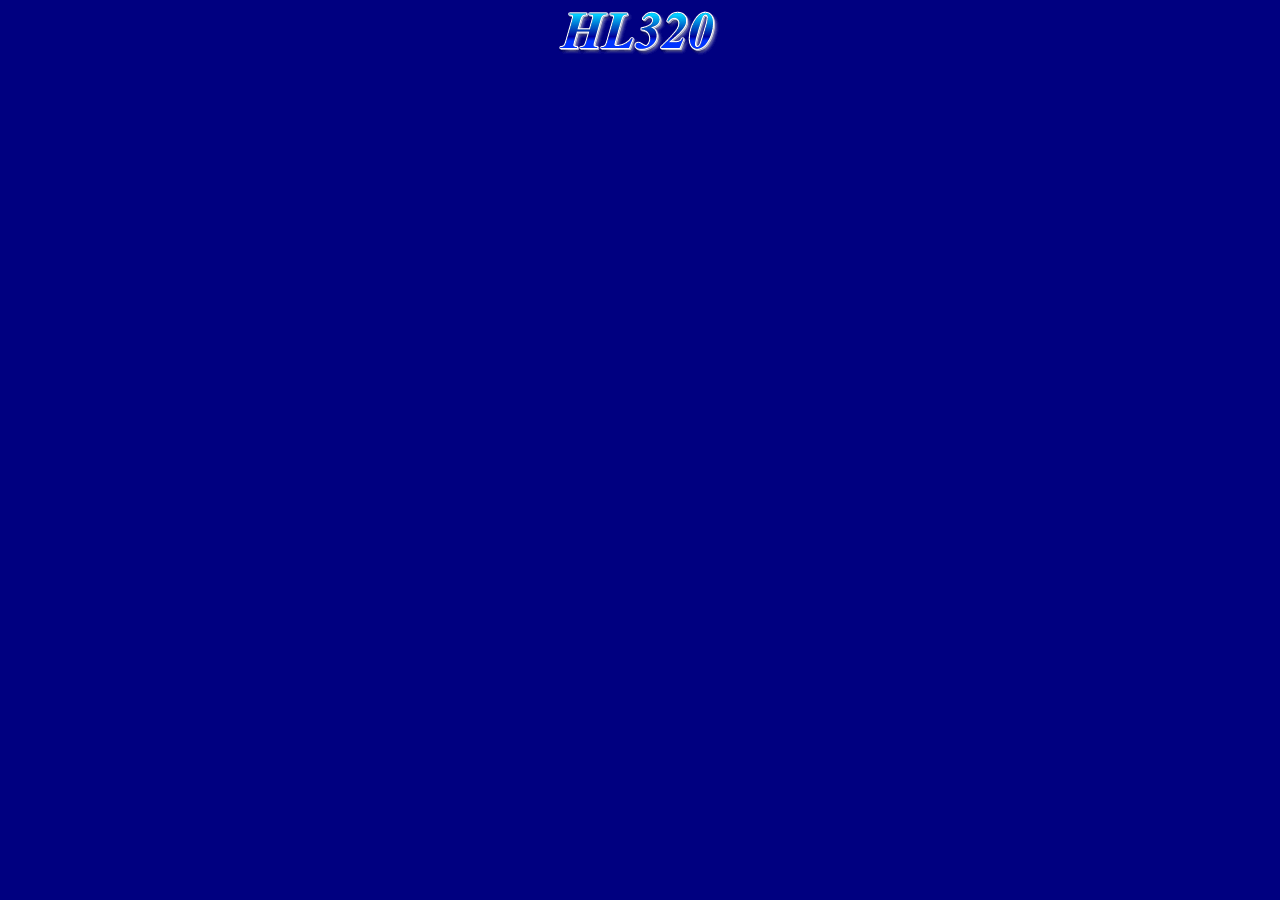
<file: html/headname.html>
<!DOCTYPE HTML PUBLIC "-//W3C//DTD HTML 4.01 Transitional//EN">
<HTML>
<HEAD>
<META http-equiv="Content-Type" content="text/html; charset=EUC-JP">
<META name="GENERATOR" content="IBM WebSphere Studio Homepage Builder Version 10.0.3.0 for Windows">
<META http-equiv="Content-Style-Type" content="text/css">
<TITLE></TITLE>
<LINK href="../html/hpbsite.css" rel="stylesheet" type="text/css">
</HEAD>
<BODY bgcolor="Navy">
<P align="center"><IMG src="../img/logo18.gif" width="180" height="50" border="0" alt="HL330"></P>
</BODY>
</HTML>
</file>
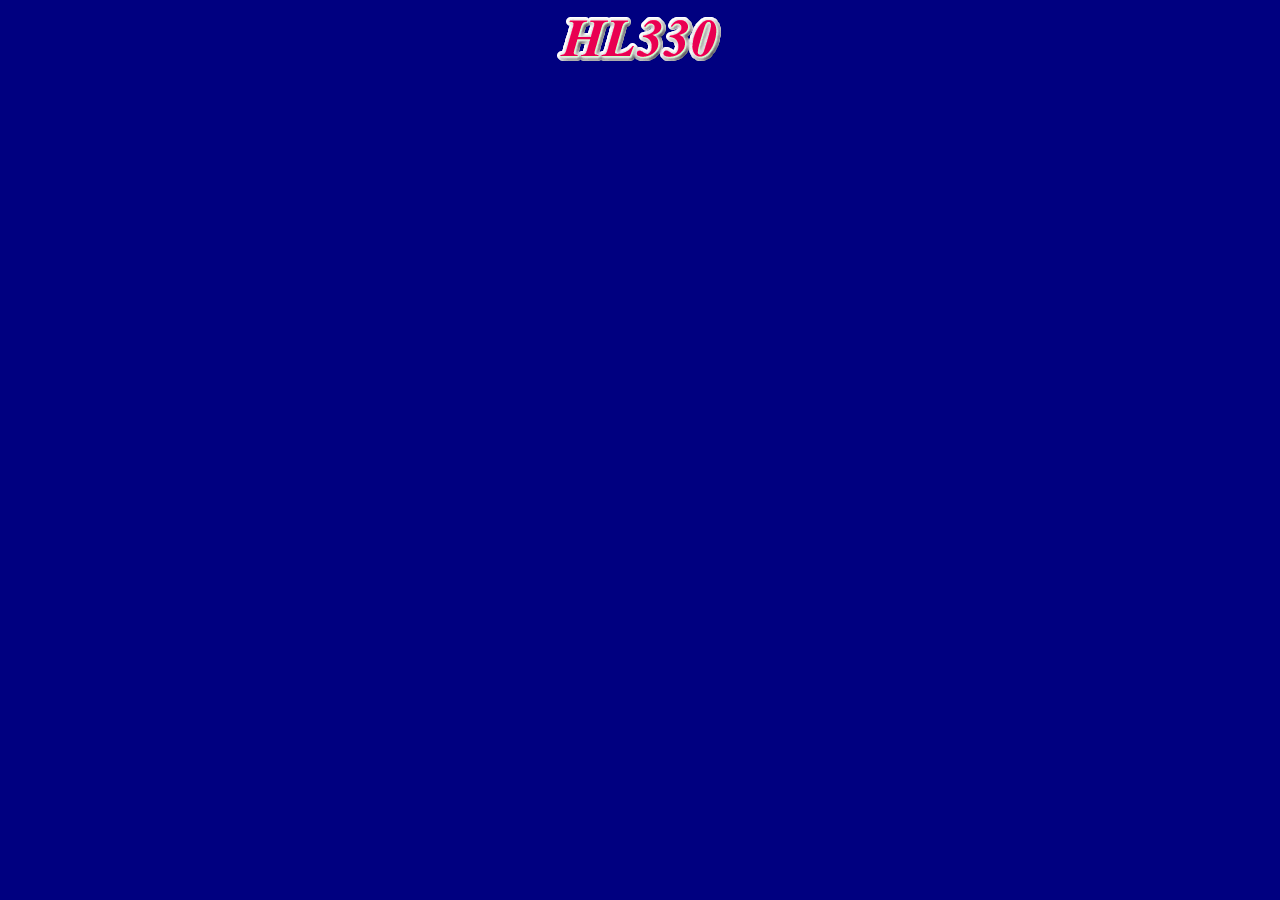
<file: html/headname330.html>
<!DOCTYPE HTML PUBLIC "-//W3C//DTD HTML 4.01 Transitional//EN">
<HTML>
<HEAD>
<META http-equiv="Content-Type" content="text/html; charset=EUC-JP">
<META name="GENERATOR" content="IBM WebSphere Studio Homepage Builder Version 10.0.3.0 for Windows">
<META http-equiv="Content-Style-Type" content="text/css">
<TITLE></TITLE>
<LINK href="hpbsite.css" rel="stylesheet" type="text/css">
</HEAD>
<BODY bgcolor="Navy">
<P align="center"><IMG src="../img/HL330_FA3.gif" width="300" height="60" border="0" alt="HL330"></P>
</BODY>
</HTML>
</file>
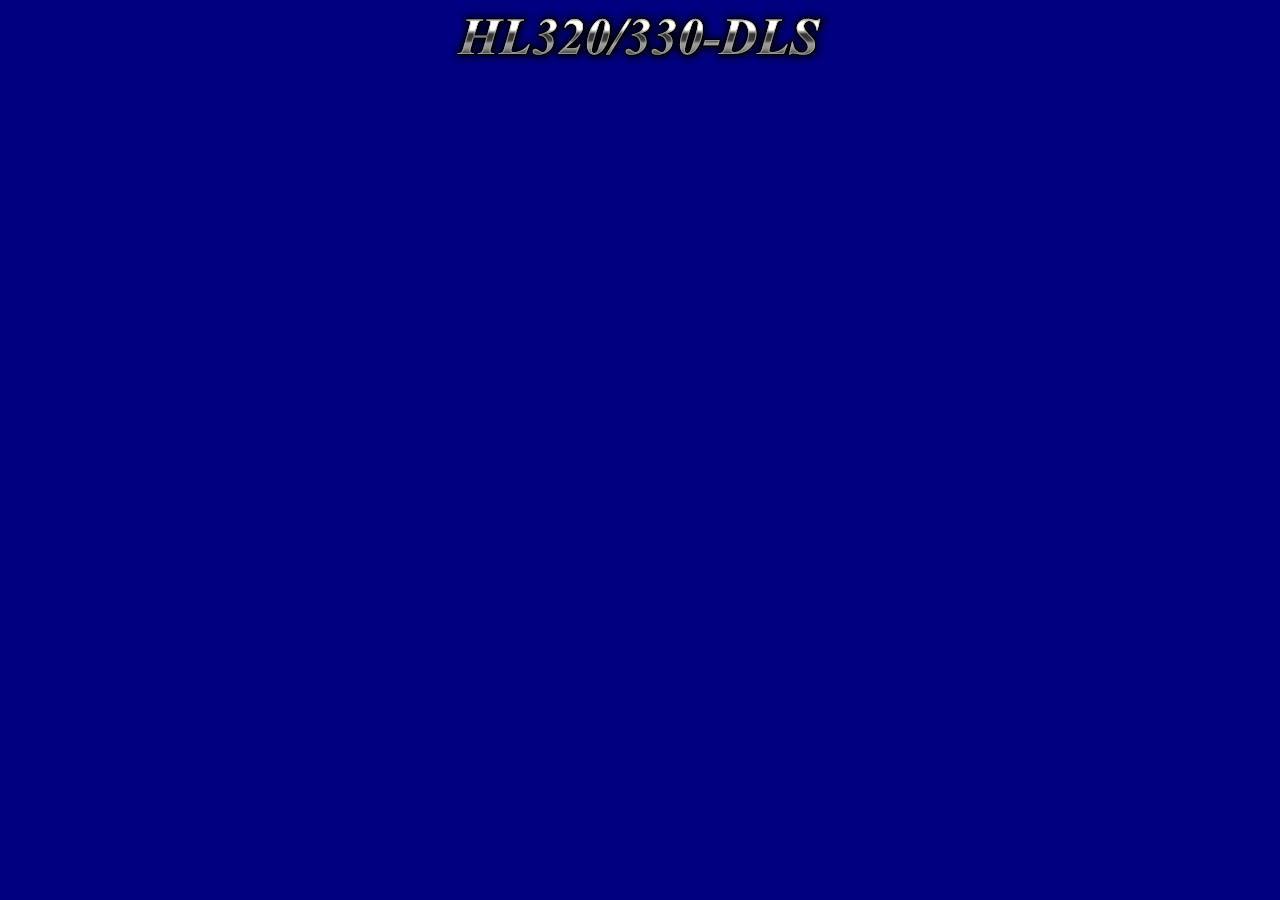
<file: html/headname330dls.html>
<!DOCTYPE HTML PUBLIC "-//W3C//DTD HTML 4.01 Transitional//EN">
<HTML>
<HEAD>
<META http-equiv="Content-Type" content="text/html; charset=EUC-JP">
<META name="GENERATOR" content="IBM WebSphere Studio Homepage Builder Version 10.0.3.0 for Windows">
<META http-equiv="Content-Style-Type" content="text/css">
<TITLE></TITLE>
<LINK href="hpbsite.css" rel="stylesheet" type="text/css">
</HEAD>
<BODY bgcolor="Navy">
<P align="center"><IMG src="../img/HL320_330_DLS.gif" width="380" height="60" border="0" alt="HL330_DLS"></P>
</BODY>
</HTML>
</file>
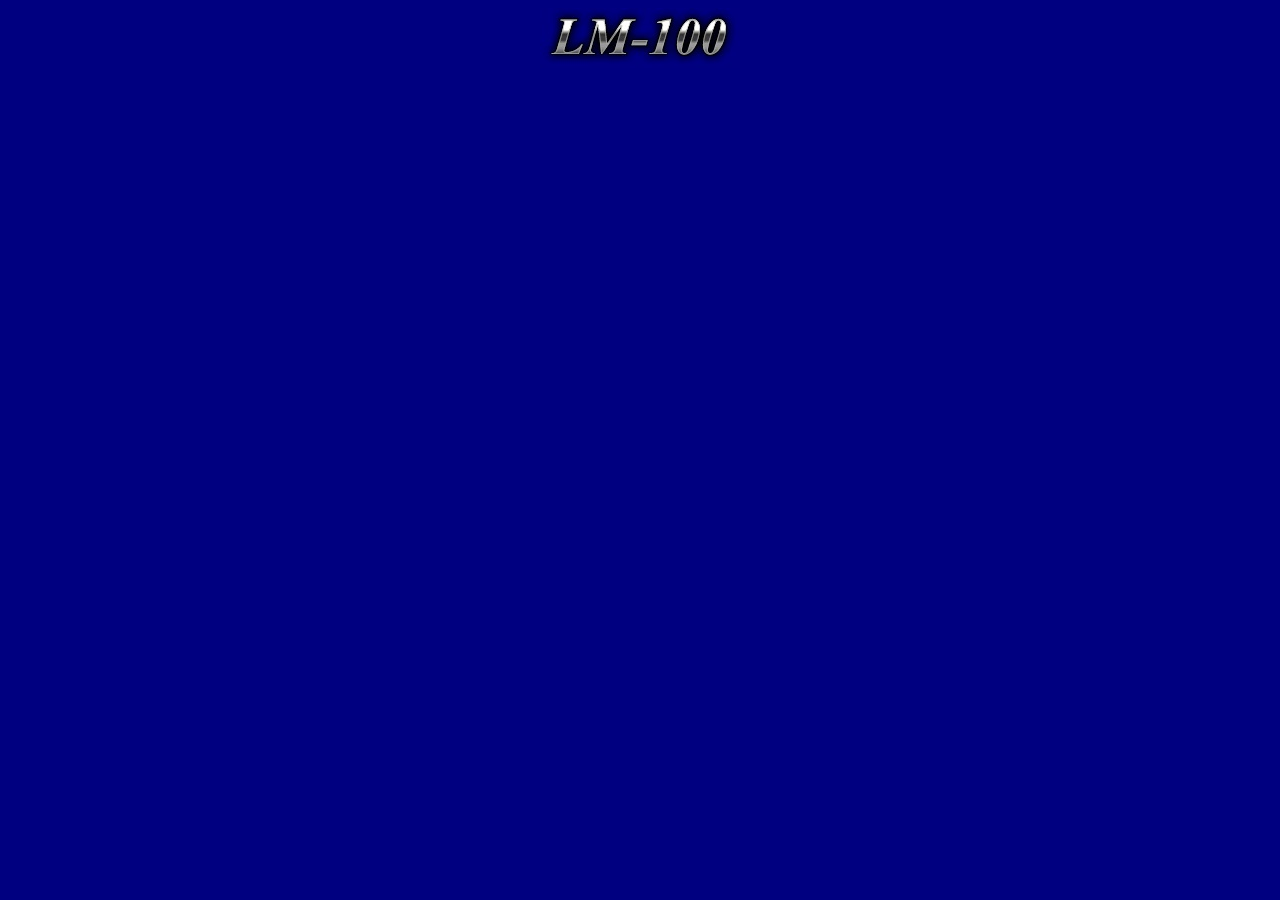
<file: html/headname_lm100.html>
<!DOCTYPE HTML PUBLIC "-//W3C//DTD HTML 4.01 Transitional//EN">
<HTML>
<HEAD>
<META http-equiv="Content-Type" content="text/html; charset=EUC-JP">
<META name="GENERATOR" content="IBM WebSphere Studio Homepage Builder Version 10.0.3.0 for Windows">
<META http-equiv="Content-Style-Type" content="text/css">
<TITLE></TITLE>
<LINK href="hpbsite.css" rel="stylesheet" type="text/css">
</HEAD>
<BODY bgcolor="Navy">
<P align="center"><IMG src="../img/LM-100_logo.jpg" width="200" height="60" border="0" alt="LM-100"></P>
</BODY>
</HTML>
</file>
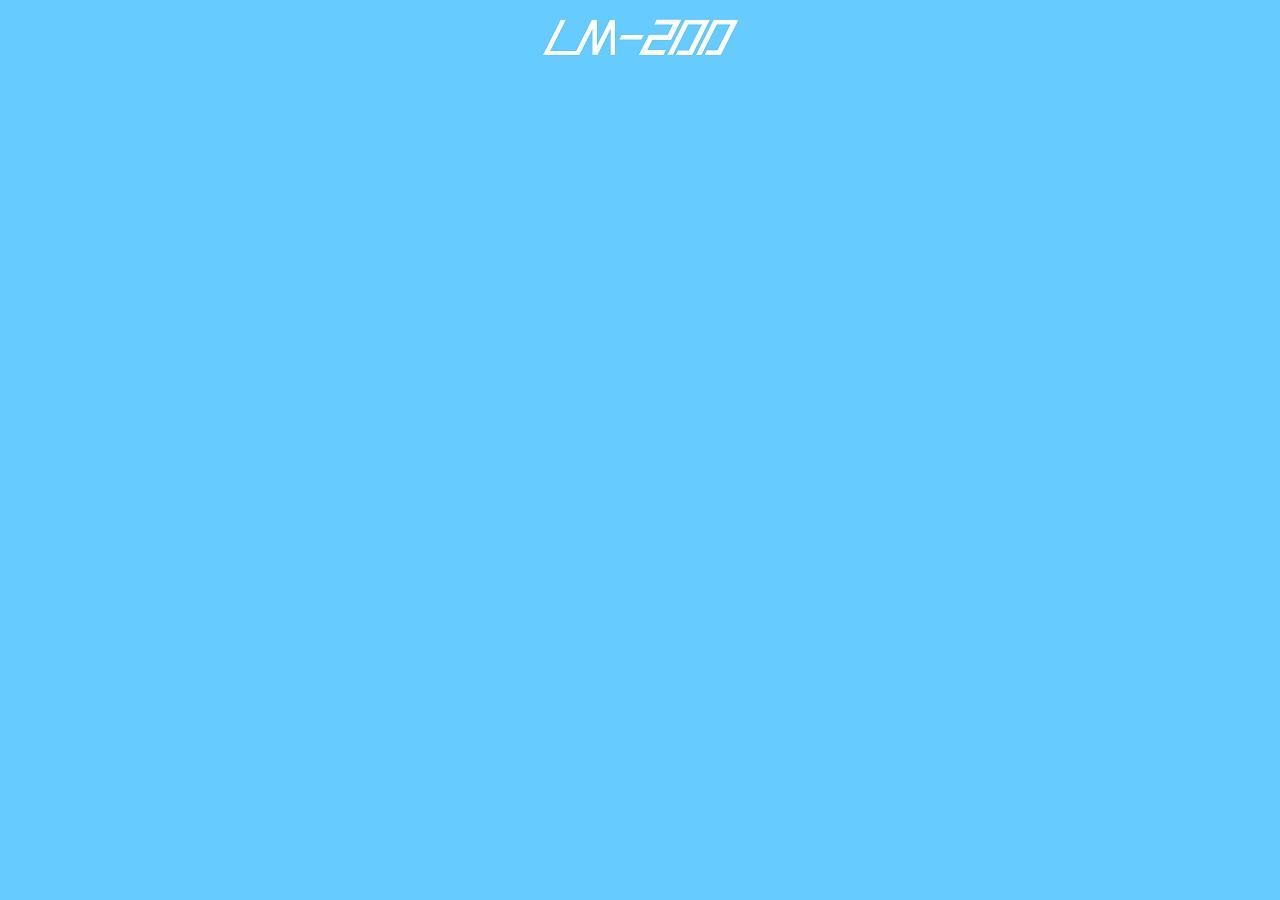
<file: html/headname_lm200.html>
<!DOCTYPE HTML PUBLIC "-//W3C//DTD HTML 4.01 Transitional//EN">
<HTML>
<HEAD>
<META http-equiv="Content-Type" content="text/html; charset=EUC-JP">
<META name="GENERATOR" content="IBM WebSphere Studio Homepage Builder Version 10.0.3.0 for Windows">
<META http-equiv="Content-Style-Type" content="text/css">
<TITLE></TITLE>
<LINK href="../html/hpbsite.css" rel="stylesheet" type="text/css">
</HEAD>
<BODY bgcolor="#66CCFF">
<P align="center"><IMG src="../img/LM-200_logo2.jpg" width="200" height="60" border="0" alt="LM-200"></P>
</BODY>
</HTML>
</file>
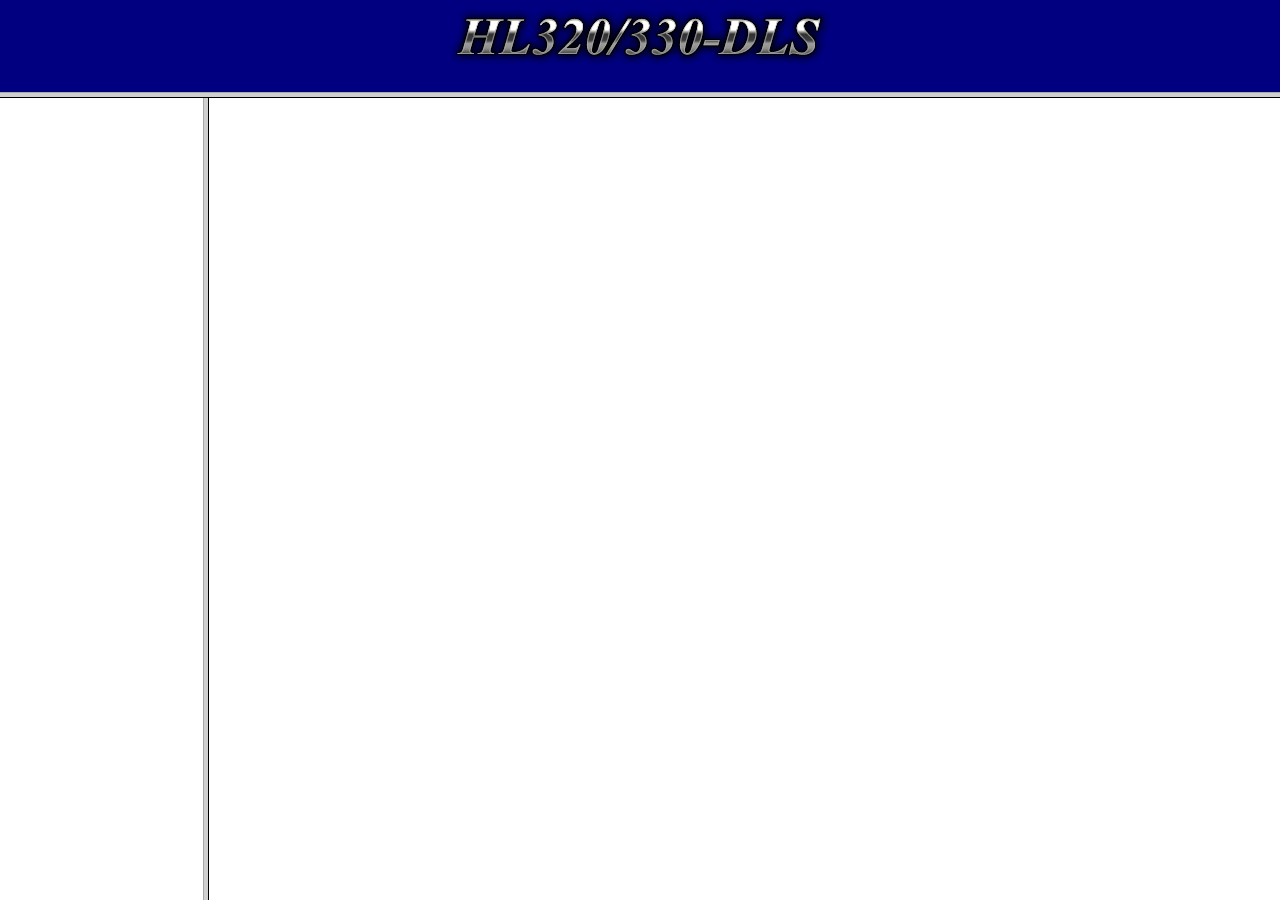
<file: html/subindex.html>
<!DOCTYPE HTML PUBLIC "-//W3C//DTD HTML 4.01 Transitional//EN">
<HTML>
<HEAD>
<META http-equiv="Content-Type" content="text/html; charset=EUC-JP">
<META name="GENERATOR" content="IBM WebSphere Studio Homepage Builder Version 10.0.3.0 for Windows">
<META http-equiv="Content-Style-Type" content="text/css">
<TITLE>HL330 ���åȥ��å�</TITLE>
<LINK href="../html/hpbsite.css" rel="stylesheet" type="text/css">
</HEAD>
<FRAMESET rows="92,*">
  <FRAME name="top" src="./headname330dls.html">
  <FRAMESET cols="203,*">
    <FRAME name="left" src="../cgi-bin/menu.cgi">
    <FRAME name="right" src="../cgi-bin/general.cgi">
  </FRAMESET>
  <NOFRAMES>
  <BODY>
  <P>���Υڡ�����ɽ������ˤϡ��ե졼��򥵥ݡ��Ȥ��Ƥ���֥饦����ɬ�פǤ���</P>
  </BODY>
  </NOFRAMES>
</FRAMESET>
</HTML>
</file>
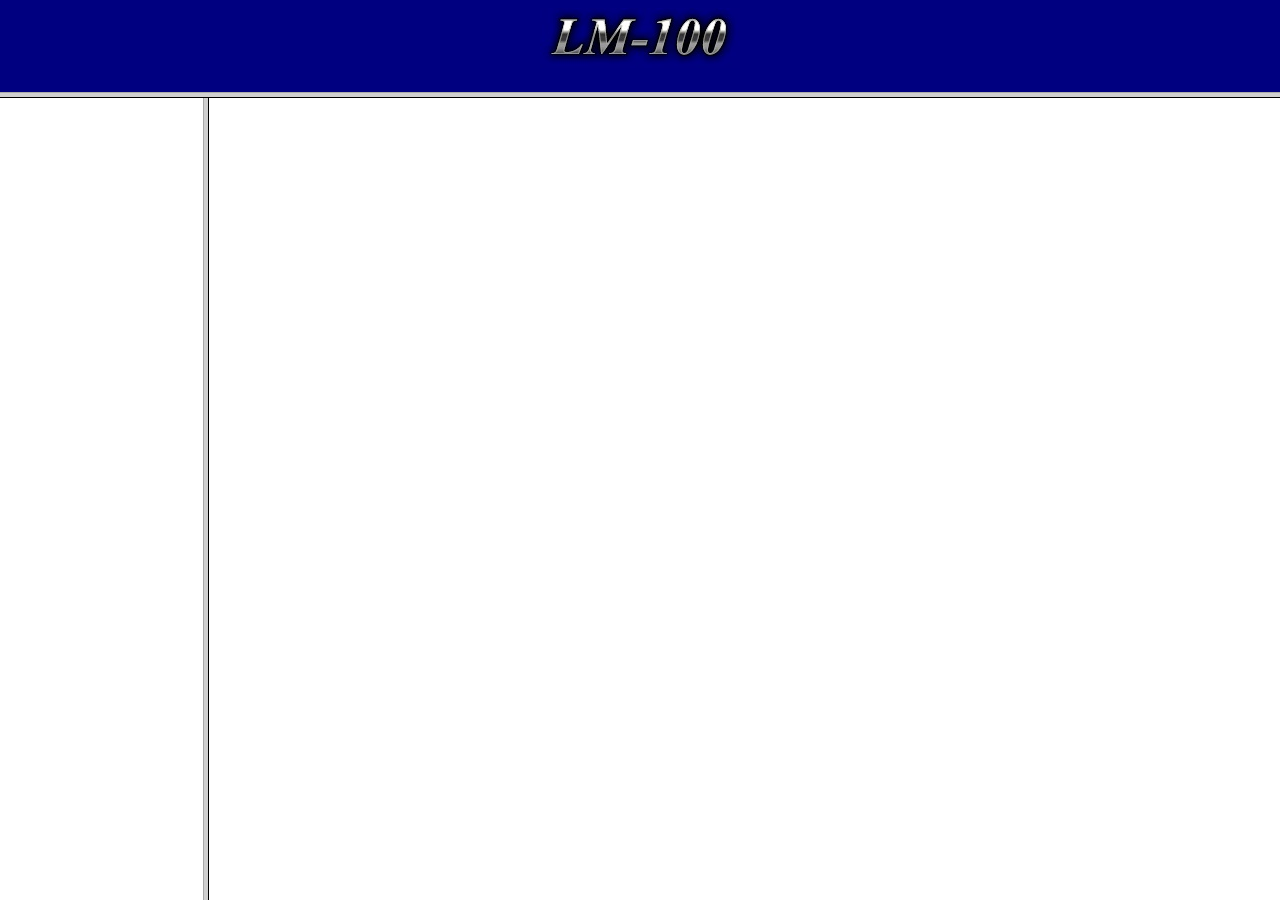
<file: html/subindex_lm100.html>
<!DOCTYPE HTML PUBLIC "-//W3C//DTD HTML 4.01 Transitional//EN">
<HTML>
<HEAD>
<META http-equiv="Content-Type" content="text/html; charset=EUC-JP">
<META name="GENERATOR" content="IBM WebSphere Studio Homepage Builder Version 10.0.3.0 for Windows">
<META http-equiv="Content-Style-Type" content="text/css">
<TITLE>LM-100 ���åȥ��å�</TITLE>
<LINK href="hpbsite.css" rel="stylesheet" type="text/css">
</HEAD>
<FRAMESET rows="92,*">
  <FRAME name="top" src="./headname_lm100.html">
  <FRAMESET cols="203,*">
    <FRAME name="left" src="../cgi-bin/menu.cgi">
    <FRAME name="right" src="../cgi-bin/general.cgi">
  </FRAMESET>
  <NOFRAMES>
  <BODY>
  <P>���Υڡ�����ɽ������ˤϡ��ե졼��򥵥ݡ��Ȥ��Ƥ���֥饦����ɬ�פǤ���</P>
  </BODY>
  </NOFRAMES>
</FRAMESET>
</HTML>
</file>
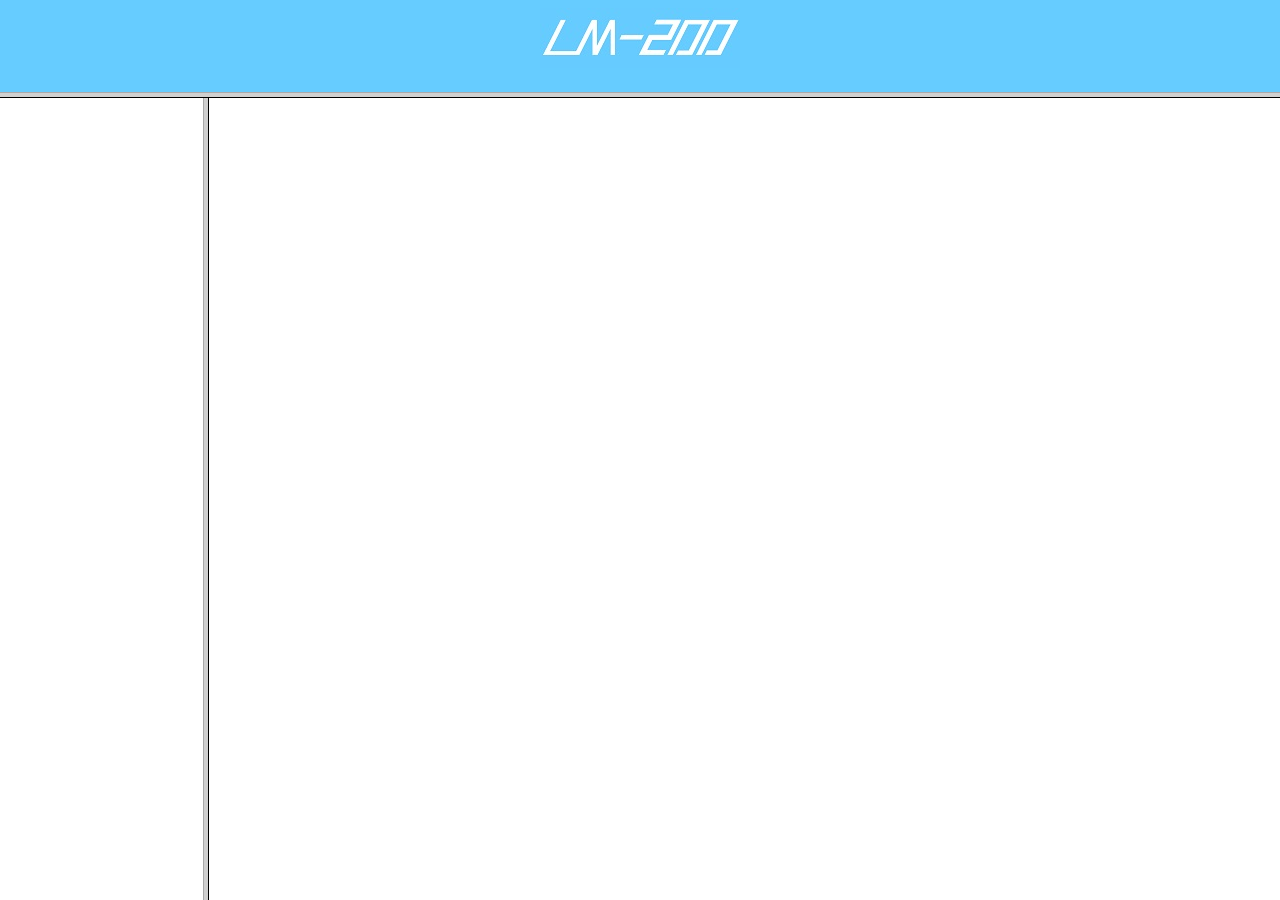
<file: html/subindex_lm200.html>
<!DOCTYPE HTML PUBLIC "-//W3C//DTD HTML 4.01 Transitional//EN">
<HTML>
<HEAD>
<META http-equiv="Content-Type" content="text/html; charset=EUC-JP">
<META name="GENERATOR" content="IBM WebSphere Studio Homepage Builder Version 10.0.3.0 for Windows">
<META http-equiv="Content-Style-Type" content="text/css">
<TITLE>LM-200 ���åȥ��å�</TITLE>
<LINK href="../html/hpbsite.css" rel="stylesheet" type="text/css">
</HEAD>
<FRAMESET rows="92,*">
  <FRAME name="top" src="./headname_lm200.html">
  <FRAMESET cols="203,*">
    <FRAME name="left" src="../cgi-bin/menu.cgi">
    <FRAME name="right" src="../cgi-bin/general.cgi">
  </FRAMESET>
  <NOFRAMES>
  <BODY>
  <P>���Υڡ�����ɽ������ˤϡ��ե졼��򥵥ݡ��Ȥ��Ƥ���֥饦����ɬ�פǤ���</P>
  </BODY>
  </NOFRAMES>
</FRAMESET>
</HTML>
</file>
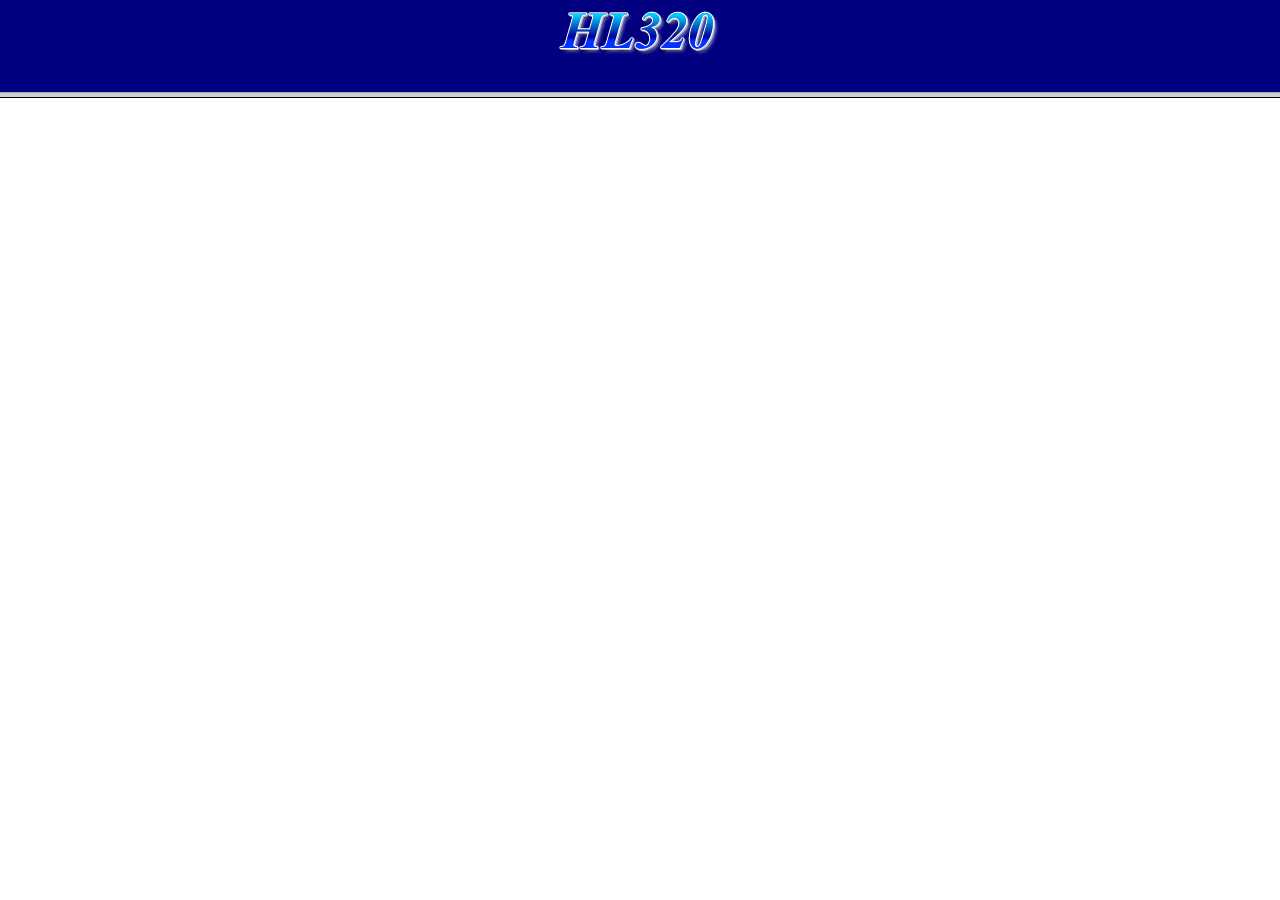
<file: html/subindex_s.html>
<!DOCTYPE HTML PUBLIC "-//W3C//DTD HTML 4.01 Transitional//EN">
<HTML>
<HEAD>
<META http-equiv="Content-Type" content="text/html; charset=EUC-JP">
<META name="GENERATOR" content="IBM WebSphere Studio Homepage Builder Version 10.0.3.0 for Windows">
<META http-equiv="Content-Style-Type" content="text/css">
<TITLE>HS���ȡ��� ���åȥ��å�</TITLE>
<LINK href="../html/hpbsite.css" rel="stylesheet" type="text/css">
</HEAD>
<FRAMESET rows="92,*">
  <FRAME name="top" src="./headname.html">    <FRAME name="main" src="../cgi-bin/simpleset.cgi">  <NOFRAMES>
  <BODY>
  <P>���Υڡ�����ɽ������ˤϡ��ե졼��򥵥ݡ��Ȥ��Ƥ���֥饦����ɬ�פǤ���</P>
  </BODY>
  </NOFRAMES>
</FRAMESET>
</HTML>
</file>
<file: html/hpbsite.css>
div.imgtable {
	text-align:center; /* ����� */
	font-weight:bold; /* ������ */
	background-color:#ffc; /* �طʿ����� */
	border:ridge 3px #6c9 /* �ܡ��������� */
;}
td.main {
	text-align: center;
	vertical-align: middle;
}

td.normal {
	text-align: left;
	vertical-align:middle;
	width: auto;
	height: auto;

}

td.thumb {
	text-align: center;
	vertical-align: middle;
	width: 110px;
	height: 110px;
}

p.nailreloadbtn {
	text-align:right;

}
TD.dido{
  width : 60px;
  text-align : center;
}
TD.ftp{
  width : 150px;
}
</file>
